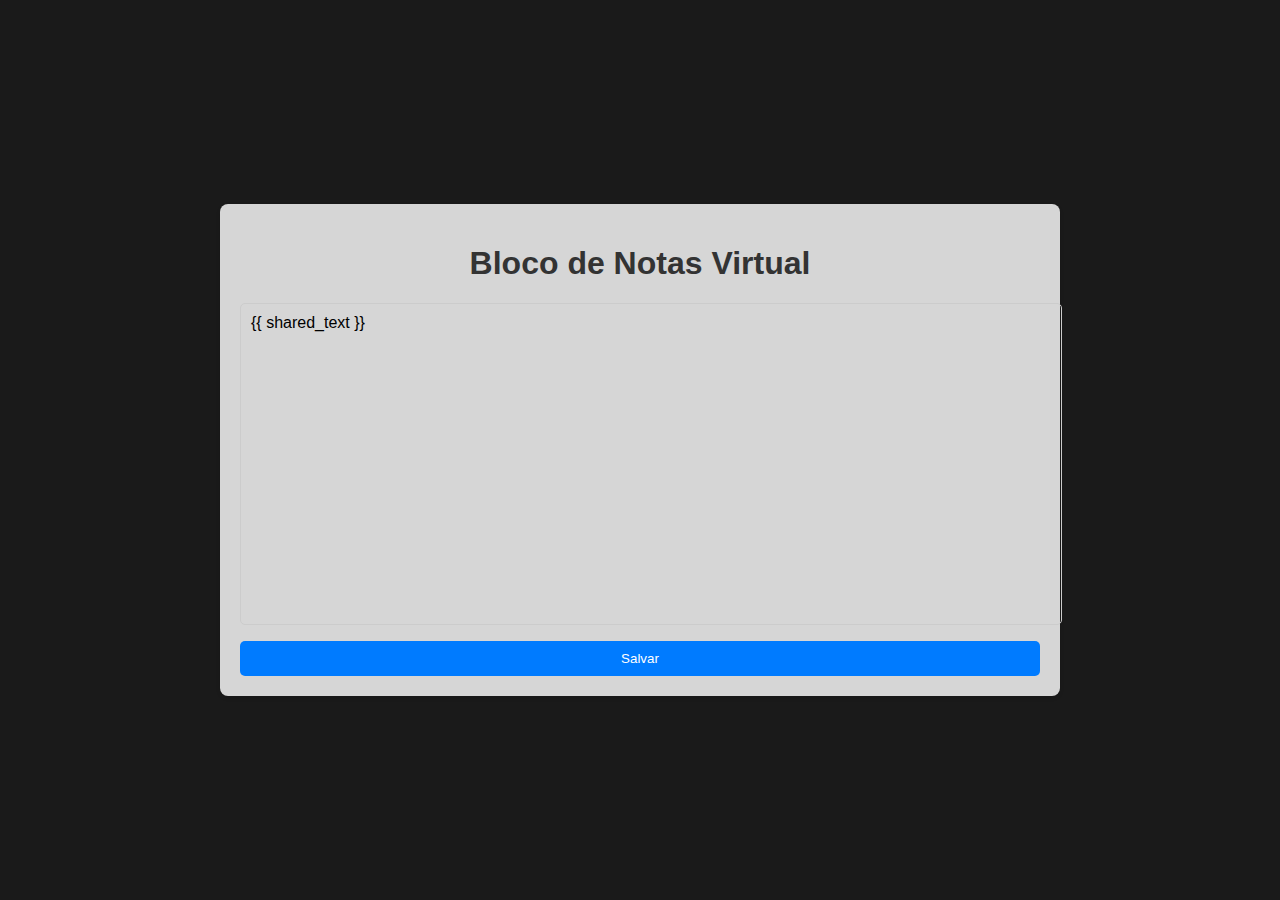
<file: templates/index.html>
<!DOCTYPE html>
<html lang="en">
<head>
    <meta charset="UTF-8">
    <meta name="viewport" content="width=device-width, initial-scale=1.0">
    <title>Bloco de Notas Virtual</title>
    <style>
        body {
            font-family: Arial, sans-serif; /* Fonte padrão */
            background-color: #1a1a1a;
            margin: 0;
            padding: 0;
            display: flex;
            justify-content: center;
            align-items: center;
            height: 100vh;
        }

        .container {
            width: 80%;
            max-width: 800px;
            padding: 20px;
            background-color: #d6d6d6;
            border-radius: 8px;
            box-shadow: 0 2px 4px rgba(0, 0, 0, 0.1);
        }

        h1 {
            text-align: center;
            color: #333;
        }

        #editor {
            font-family: 'Roboto', sans-serif; /* Fonte personalizada */
            width: 100%;
            min-height: 300px;
            padding: 10px;
            border: 1px solid #ccc;
            border-radius: 5px;
            resize: vertical;
            white-space: pre-wrap; /* Manter quebras de linha */
        }

        #saveBtn {
            display: block;
            width: 100%;
            padding: 10px;
            margin-top: 10px;
            background-color: #007bff;
            color: #fff;
            border: none;
            border-radius: 5px;
            cursor: pointer;
            transition: background-color 0.3s;
        }

        #saveBtn:hover {
            background-color: #0056b3;
        }

        /* Estilos para a caixa de mensagem */
        #message {
            display: none; /* Oculta a caixa de mensagem inicialmente */
            background-color: #d4edda; /* Cor de fundo verde */
            color: #155724; /* Cor do texto */
            padding: 10px; /* Espaçamento interno */
            border-radius: 5px; /* Cantos arredondados */
            margin-bottom: 10px; /* Espaço inferior */
        }


        .header {
            background-color: #007bff; /* Cor de fundo azul */
            color: #fff; /* Cor do texto branco */
            text-align: center; /* Alinhamento do texto ao centro */
            padding: 20px 0; /* Espaçamento interno superior e inferior */
        }
        
        

    </style>
</head>
<body>


    <div class="container">
        <h1>Bloco de Notas Virtual</h1>
        <div id="message"></div>
        <pre id="editor" contenteditable="true">{{ shared_text }}</pre>
        <button id="saveBtn">Salvar</button>
    </div>


    <script>
        document.getElementById('saveBtn').addEventListener('click', function() {
            var text = document.getElementById('editor').innerText;
            fetch('/save', {
                method: 'POST',
                headers: {
                    'Content-Type': 'application/json',
                },
                body: JSON.stringify({ text: text })
            })
            .then(response => {
                if (response.ok) {
                    // Se a resposta for bem-sucedida, mostrar a mensagem no elemento 'message'
                    document.getElementById('message').style.display = 'block'; // Mostra a caixa de mensagem
                    document.getElementById('message').innerHTML = '<p>Texto salvo com sucesso!</p>';
                } else {
                    // Se houver um erro na resposta, mostrar uma mensagem de erro
                    document.getElementById('message').style.display = 'block'; // Mostra a caixa de mensagem
                    document.getElementById('message').innerHTML = '<p>Erro ao salvar texto.</p>';
                }
    
                // Definindo um atraso de 5 segundos para ocultar a caixa de mensagem
                setTimeout(function() {
                    document.getElementById('message').style.display = 'none'; // Oculta a caixa de mensagem
                }, 5000); // 5000 milissegundos = 5 segundos
            })
            .catch(error => {
                // Se houver um erro na requisição, mostrar uma mensagem de erro
                console.error('Erro ao salvar texto:', error);
                document.getElementById('message').style.display = 'block'; // Mostra a caixa de mensagem
                document.getElementById('message').innerHTML = '<p>Erro ao salvar texto.</p>';
    
                // Definindo um atraso de 5 segundos para ocultar a caixa de mensagem
                setTimeout(function() {
                    document.getElementById('message').style.display = 'none'; // Oculta a caixa de mensagem
                }, 5000); // 5000 milissegundos = 5 segundos
            });
        });
    </script>
    
</body>
</html>
</file>
